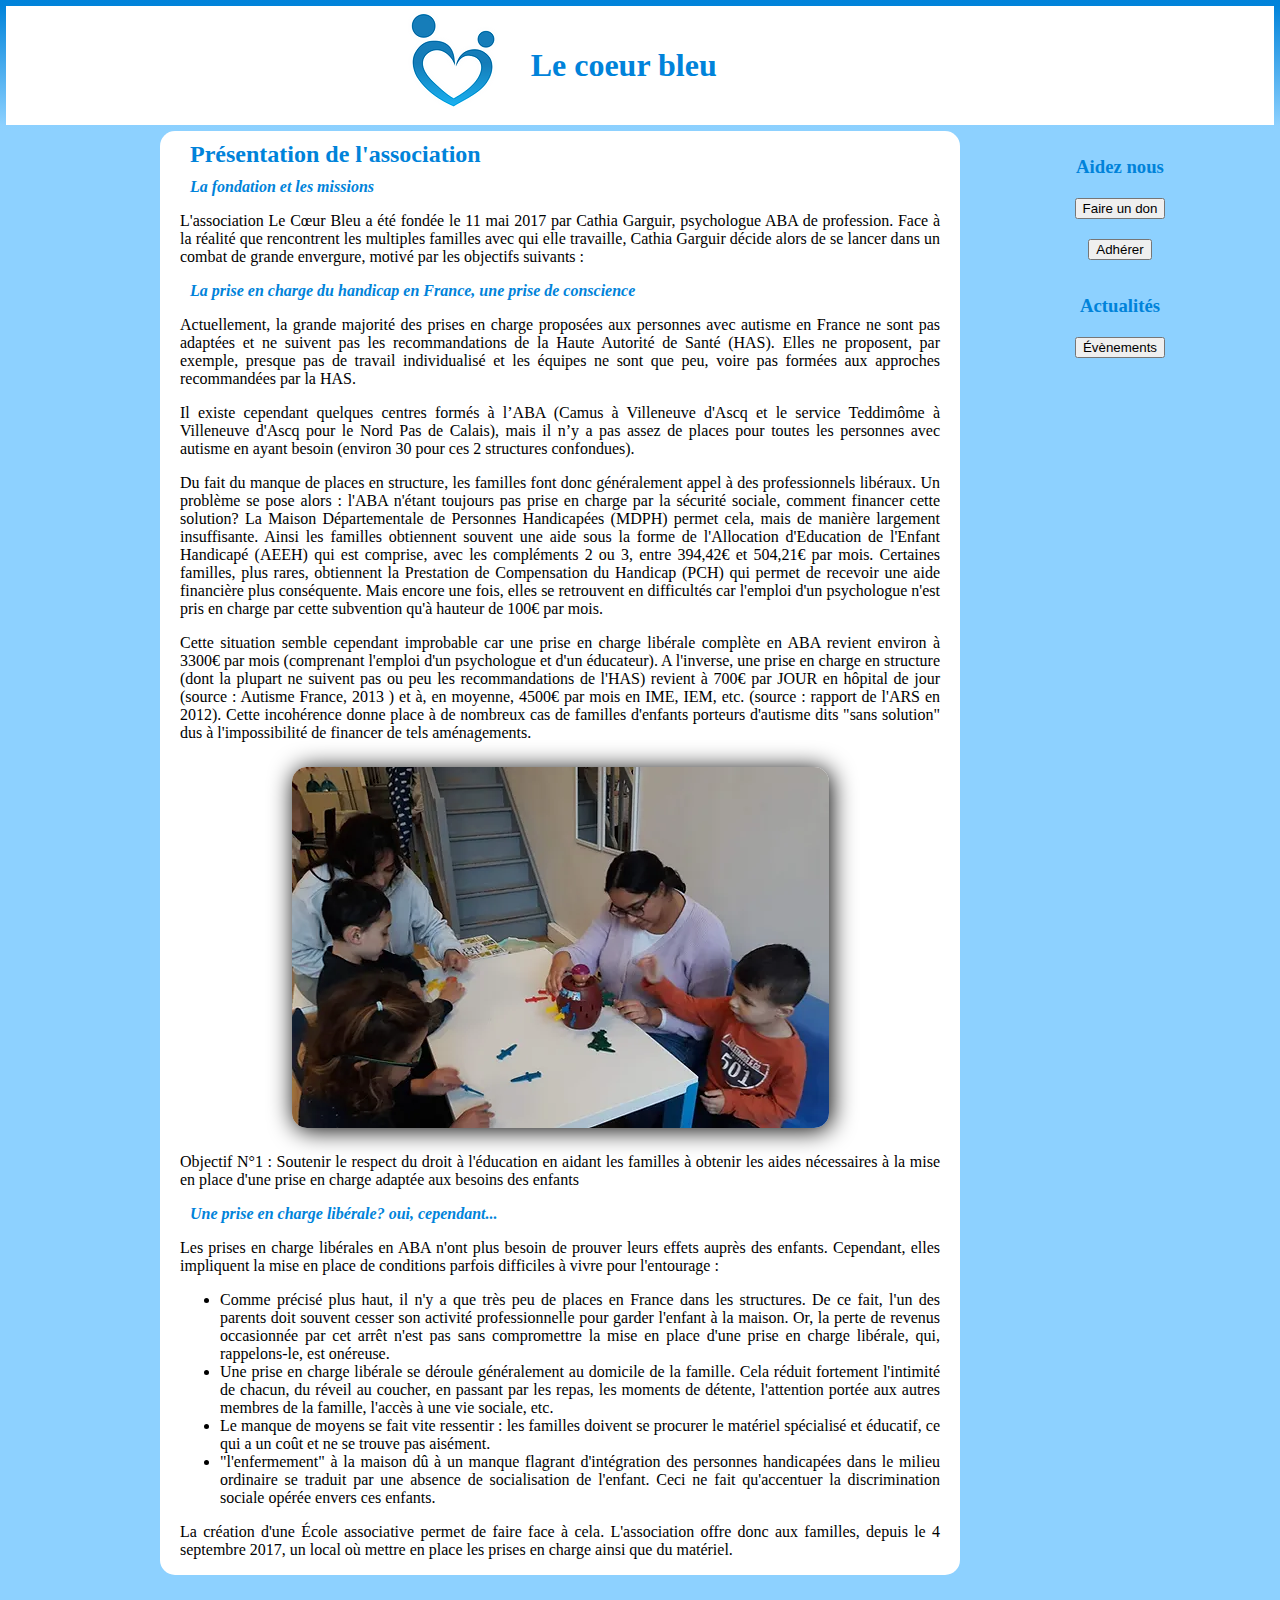
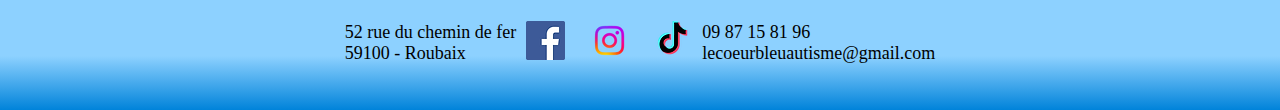
<file: index.html>
<!DOCTYPE html>
<html lang="en">
<head>
    <meta charset="UTF-8">
    <meta http-equiv="X-UA-Compatible" content="IE=edge">
    <meta name="description" content="Association pour enfants autiste Le coeur bleu">
    <meta name="viewport" content="width=device-width, initial-scale=1.0">
    <link href="https://cdn.jsdelivr.net/npm/bootstrap@5.3.0-alpha3/dist/css/bootstrap.min.css" rel="stylesheet" integrity="sha384-KK94CHFLLe+nY2dmCWGMq91rCGa5gtU4mk92HdvYe+M/SXH301p5ILy+dN9+nJOZ" crossorigin="anonymous">
    <script src="https://cdn.jsdelivr.net/npm/bootstrap@5.3.0-alpha3/dist/js/bootstrap.bundle.min.js" integrity="sha384-ENjdO4Dr2bkBIFxQpeoTz1HIcje39Wm4jDKdf19U8gI4ddQ3GYNS7NTKfAdVQSZe" crossorigin="anonymous"></script>
    <link rel="stylesheet" href="style.css">
    <title>Le coeur bleu</title>
</head>
<body>
    <nav>
        <a href="index.html"><img src="img/Logo 3_1.png" alt="Logo"></a>
        <h1>Le coeur bleu</h1>
    </nav>
    <div class="content">
        <article>
            <h2>Présentation de l'association</h2>
            <h4><i>La fondation et les missions</i></h4>
            <p>L'association Le Cœur Bleu a été fondée le 11 mai 2017 par Cathia Garguir, psychologue ABA de profession. Face à la réalité que rencontrent les multiples familles 
                avec qui elle travaille, Cathia Garguir décide alors de se lancer dans un combat de grande envergure, motivé par les objectifs suivants :</p>

            <h4><i>La prise en charge du handicap en France, une prise de conscience</i></h4>
            <p>Actuellement, la grande majorité des prises en charge proposées aux personnes avec autisme en France ne sont pas adaptées et ne suivent pas les recommandations de la 
                Haute Autorité de Santé (HAS). Elles ne proposent, par exemple,  presque pas de travail individualisé et les équipes ne sont que peu, voire pas formées aux approches 
                recommandées par la HAS.</p>
            <p>Il existe cependant quelques centres formés à l’ABA (Camus à Villeneuve d'Ascq et le service Teddimôme à Villeneuve d'Ascq pour le Nord Pas de Calais), mais il n’y a pas
                 assez de places pour toutes les personnes avec autisme en ayant besoin (environ 30 pour ces 2 structures confondues).</p>
            <p>Du fait du manque de places en structure, les familles font donc généralement appel à des professionnels libéraux. Un problème se pose alors : l'ABA n'étant toujours pas 
                prise en charge par la sécurité sociale, comment financer cette solution? La Maison Départementale de Personnes Handicapées (MDPH) permet cela, mais de manière largement 
                insuffisante. Ainsi les familles obtiennent souvent une aide sous la forme de l'Allocation d'Education de l'Enfant Handicapé (AEEH) qui est comprise, avec les compléments
                 2 ou 3, entre 394,42€ et 504,21€ par mois. Certaines familles, plus rares, obtiennent la Prestation de Compensation du Handicap (PCH) qui permet de recevoir une aide financière 
                 plus conséquente. Mais encore une fois, elles se retrouvent en difficultés car l'emploi d'un psychologue n'est pris en charge par cette subvention qu'à hauteur de 100€ par mois.</p>
            <p>Cette situation semble cependant improbable car une prise en charge libérale complète en ABA revient environ à 3300€ par mois (comprenant l'emploi d'un psychologue et d'un éducateur).
                 A l'inverse, une prise en charge en structure (dont la plupart ne suivent pas ou peu les recommandations de l'HAS) revient à 700€ par JOUR en hôpital de jour (source : Autisme France, 2013
                 ) et à, en moyenne, 4500€ par mois en IME, IEM, etc. (source : rapport de l'ARS en 2012). Cette incohérence donne place à de nombreux cas de familles d'enfants porteurs d'autisme dits "sans solution" 
                 dus à l'impossibilité de financer de tels aménagements. </p>
            <img src="img/cb1.png">
            <p>Objectif N°1 : Soutenir le respect du droit à l'éducation en aidant les familles à obtenir les aides nécessaires à la mise en place d'une prise en charge adaptée aux besoins des enfants</p>
            
            <h4><i>Une prise en charge libérale? oui, cependant...</i></h4>
            <p>Les prises en charge libérales en ABA n'ont plus besoin de prouver leurs effets auprès des enfants. Cependant, elles impliquent la mise en place de conditions parfois difficiles à vivre pour
                 l'entourage :</p>
            <ul>
                <li>Comme précisé plus haut, il n'y a que très peu de places en France dans les structures. De ce fait, l'un des parents doit souvent cesser son activité professionnelle pour garder l'enfant à la maison.
                     Or, la perte de revenus occasionnée par cet arrêt n'est pas sans compromettre la mise en place d'une prise en charge libérale, qui, rappelons-le, est onéreuse.
                </li>
                <li>Une prise en charge libérale se déroule généralement au domicile de la famille. Cela réduit fortement l'intimité de chacun, du réveil au coucher, en passant par les repas, les moments de détente, l'attention 
                    portée aux autres membres de la famille, l'accès à une vie sociale, etc. 
                </li>
                <li>Le manque de moyens se fait vite ressentir : les familles doivent se procurer le matériel spécialisé et éducatif, ce qui a un coût et ne se trouve pas aisément. </li>
                <li>"l'enfermement" à la maison dû à un manque flagrant d'intégration des personnes handicapées dans le milieu ordinaire se traduit par une absence de socialisation de l'enfant. Ceci ne fait qu'accentuer la discrimination
                     sociale opérée envers ces enfants. 
                </li>
            </ul>
            <p>La création d'une École associative permet de faire face à cela. L'association offre donc aux familles, depuis le 4 septembre 2017, un local où mettre en place les prises en charge ainsi que du matériel. </p>
        </article>
        <aside>
            <h3>Aidez nous</h3>
            <button type="button" class="btn btn-primary">Faire un don</button>
            <button type="button" class="btn btn-primary">Adhérer</button>
            <h3>Actualités</h3>
            <button type="button" class="btn btn-primary" onclick="window.location.href='event.html';">Évènements</button> 
        </aside>
    </div>
    <footer>
        <div class="contact">
            <p>52 rue du chemin de fer<br>59100 - Roubaix</p>
            <div class="socials">
                <a href="https://www.facebook.com/lecoeurbleu.autisme?ref=br_rs"><img src="img/fb.png"></a>
                <a href="https://www.instagram.com/lecoeurbleu.autisme/"><img src="img/insta.png"></a>
                <a href="https://www.tiktok.com/@lecoeurbleu.autisme"><img src="img/tiktok.png"></a>
            </div>
            <p>09 87 15 81 96 <br>lecoeurbleuautisme@gmail.com</p>
        </div>
    </footer>
</body>
</html>
</file>
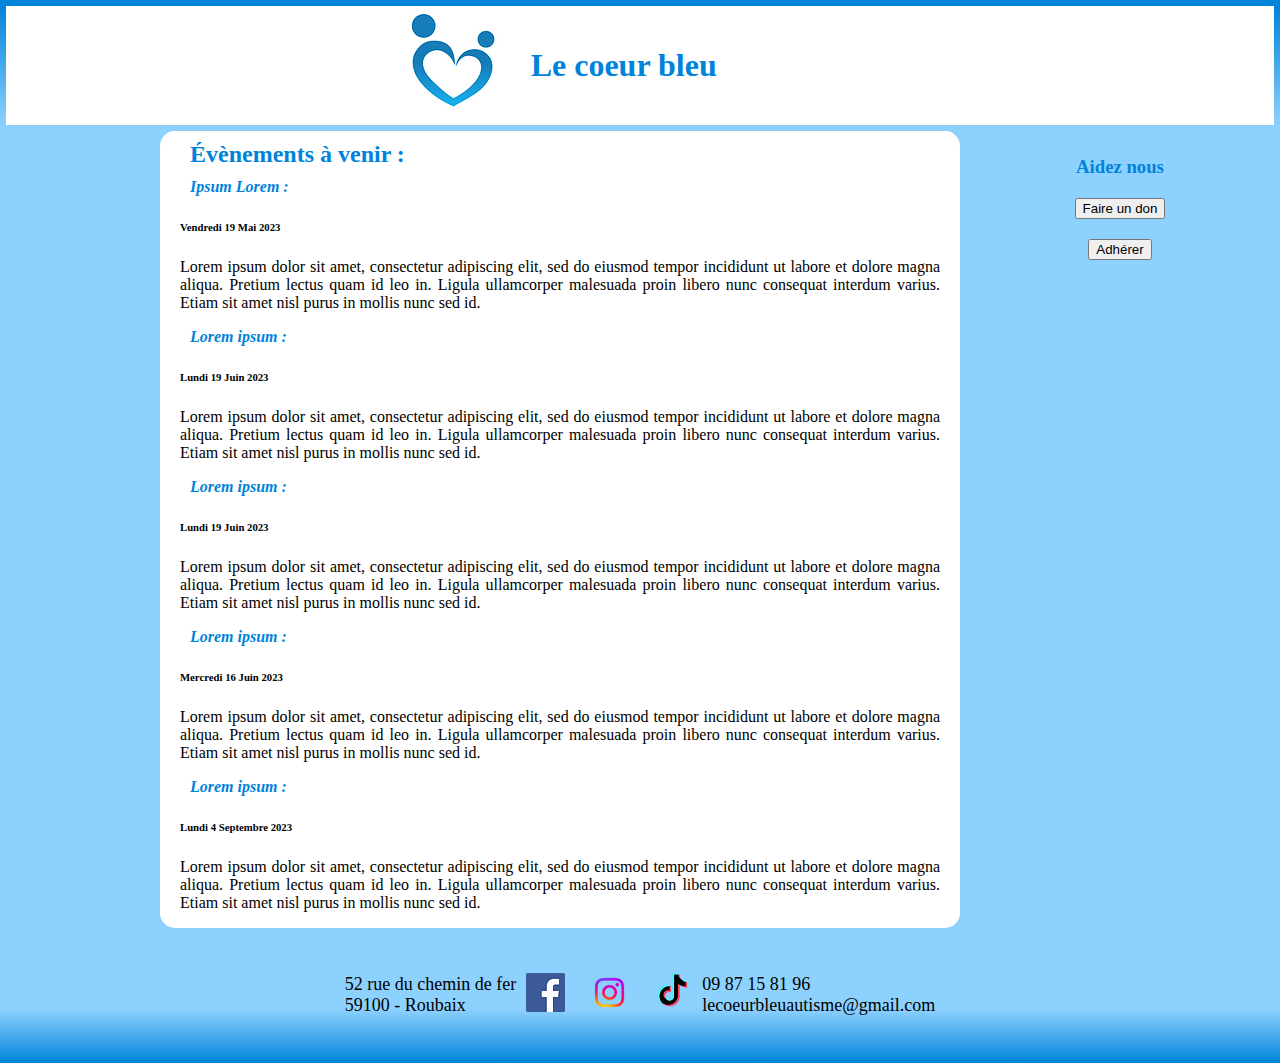
<file: event.html>
<!DOCTYPE html>
<html lang="en">
<head>
    <meta charset="UTF-8">
    <meta http-equiv="X-UA-Compatible" content="IE=edge">
    <meta name="viewport" content="width=device-width, initial-scale=1.0">
    <link href="https://cdn.jsdelivr.net/npm/bootstrap@5.3.0-alpha3/dist/css/bootstrap.min.css" rel="stylesheet" integrity="sha384-KK94CHFLLe+nY2dmCWGMq91rCGa5gtU4mk92HdvYe+M/SXH301p5ILy+dN9+nJOZ" crossorigin="anonymous">
    <script src="https://cdn.jsdelivr.net/npm/bootstrap@5.3.0-alpha3/dist/js/bootstrap.bundle.min.js" integrity="sha384-ENjdO4Dr2bkBIFxQpeoTz1HIcje39Wm4jDKdf19U8gI4ddQ3GYNS7NTKfAdVQSZe" crossorigin="anonymous"></script>
    <link rel="stylesheet" href="style.css">
    <title>Le coeur bleu</title>
</head>
<body>
    <nav>
        <a href="index.html"><img src="img/Logo 3_1.png" alt="Logo"></a>
        <h1>Le coeur bleu</h1>
    </nav>
    <div class="content">
        <article>
            <h2>Évènements à venir :</h2>
            <h4><i>Ipsum Lorem :</i></h4>
            <h6>Vendredi 19 Mai 2023</h6>
            <p>Lorem ipsum dolor sit amet, consectetur adipiscing elit, sed do eiusmod tempor incididunt ut labore et dolore magna aliqua. 
            Pretium lectus quam id leo in. Ligula ullamcorper malesuada proin libero nunc consequat interdum varius. Etiam sit amet nisl purus in mollis nunc sed id.</p>

            <h4><i>Lorem ipsum :</i></h4>
            <h6>Lundi 19 Juin 2023</h6>
            <p>Lorem ipsum dolor sit amet, consectetur adipiscing elit, sed do eiusmod tempor incididunt ut labore et dolore magna aliqua. Pretium lectus quam id leo in. 
            Ligula ullamcorper malesuada proin libero nunc consequat interdum varius. Etiam sit amet nisl purus in mollis nunc sed id.</p>

            <h4><i>Lorem ipsum :</i></h4>
            <h6>Lundi 19 Juin 2023</h6>
            <p>Lorem ipsum dolor sit amet, consectetur adipiscing elit, sed do eiusmod tempor incididunt ut labore et dolore magna aliqua. Pretium lectus quam id leo in. 
            Ligula ullamcorper malesuada proin libero nunc consequat interdum varius. Etiam sit amet nisl purus in mollis nunc sed id.</p>

            <h4><i>Lorem ipsum :</i></h4>
            <h6>Mercredi 16 Juin 2023</h6>
            <p>Lorem ipsum dolor sit amet, consectetur adipiscing elit, sed do eiusmod tempor incididunt ut labore et dolore magna aliqua. Pretium lectus quam id leo in. 
            Ligula ullamcorper malesuada proin libero nunc consequat interdum varius. Etiam sit amet nisl purus in mollis nunc sed id.</p>

            <h4><i>Lorem ipsum :</i></h4>
            <h6>Lundi 4 Septembre 2023</h6>
            <p>Lorem ipsum dolor sit amet, consectetur adipiscing elit, sed do eiusmod tempor incididunt ut labore et dolore magna aliqua. Pretium lectus quam id leo in. 
            Ligula ullamcorper malesuada proin libero nunc consequat interdum varius. Etiam sit amet nisl purus in mollis nunc sed id.</p>

        </article>
        <aside>
            <h3>Aidez nous</h3>
            <button type="button" class="btn btn-primary">Faire un don</button>
            <button type="button" class="btn btn-primary">Adhérer</button>
        </aside>
    </div>
    <footer>
        <div class="contact">
            <p>52 rue du chemin de fer<br>59100 - Roubaix</p>
            <div class="socials">
                <a href="https://www.facebook.com/lecoeurbleu.autisme?ref=br_rs"><img src="img/fb.png"></a>
                <a href="https://www.instagram.com/lecoeurbleu.autisme/"><img src="img/insta.png"></a>
                <a href="https://www.tiktok.com/@lecoeurbleu.autisme"><img src="img/tiktok.png"></a>
            </div>
            <p>09 87 15 81 96 <br>lecoeurbleuautisme@gmail.com</p>
        </div>
    </footer>
</body>
</html>
</file>
<file: style.css>
body {
    margin : 0px
}

nav {
    display: grid;
    grid-template-columns: repeat(10, 1fr);
    align-items: center;
    border-image: linear-gradient(0deg, rgb(141, 209, 255), rgb(0, 131, 218)) 1;
    border-width: 6px;
    border-style: solid;
}

nav a {
    grid-column: 4/5;
}

nav h1 {
    grid-column: 5/8;
}

@media screen and (max-width: 425px) {
    nav h1 {
        display: none;
    }

    nav a {
        grid-column: 5/5;
    }
}

h1, h2, h3, h4 {
    color: rgb(0, 131, 218);
    margin: 10px;
}

.content {
    display: block;
    background-color: rgb(141, 209, 255);
}

article {
    grid-column: 2/7;
    background-color: white;
    padding-left: 20px;
    padding-right: 20px;
    border-radius: 15px;
}

aside {
    grid-column: 7/9;
    display: flex;
    flex-direction: column;
    align-items: center;
    background-color: white;
    background-color: rgb(141, 209, 255);
}

@media screen and (min-width: 426px) {
    .content {
        display: grid;
        grid-template-columns: repeat(8, 1fr);
    }

    article {
        grid-column: 2/7;
    }

    aside {
        grid-column: 7/9;
    }
}

@media screen and (min-width: 1441px) {
    article {
        grid-column: 3/6;
    }

    aside {
        grid-column: 6/8;
    }
}

aside button {
    margin: 10px;
}

aside h3 {
    margin-top: 25px;
}

p, li {
    text-align: justify;
}



.content img {
    display: block;
    border-radius: 15px;
    box-shadow: 2px 2px 25px black;
    margin: 25px;
    margin-left: auto;
    margin-right: auto;
}

@media screen and (max-width: 1024px) {
    .content img{
        display: none;
    }
 }


@media screen and (min-width: 1025px ){
    footer {
        display: grid;
        height: 15vh;
        grid-template-columns: repeat(8, 1fr);
    }
    
    .contact {
        grid-column: 3/7 ;
        display: flex;
        justify-content: space-between;
        align-items: center;
        font-size: 18px;
    } 
}


footer {
    display: flex;
    justify-content: center;
    background: linear-gradient(180deg, rgb(141, 209, 255) 0%, rgb(141, 209, 255) 60%, rgb(0, 131, 218) 100%);
}

.socials {
    margin-top: 25px;
    margin-bottom: 25px;
}
.socials a {
    margin: 10px
}
</file>
